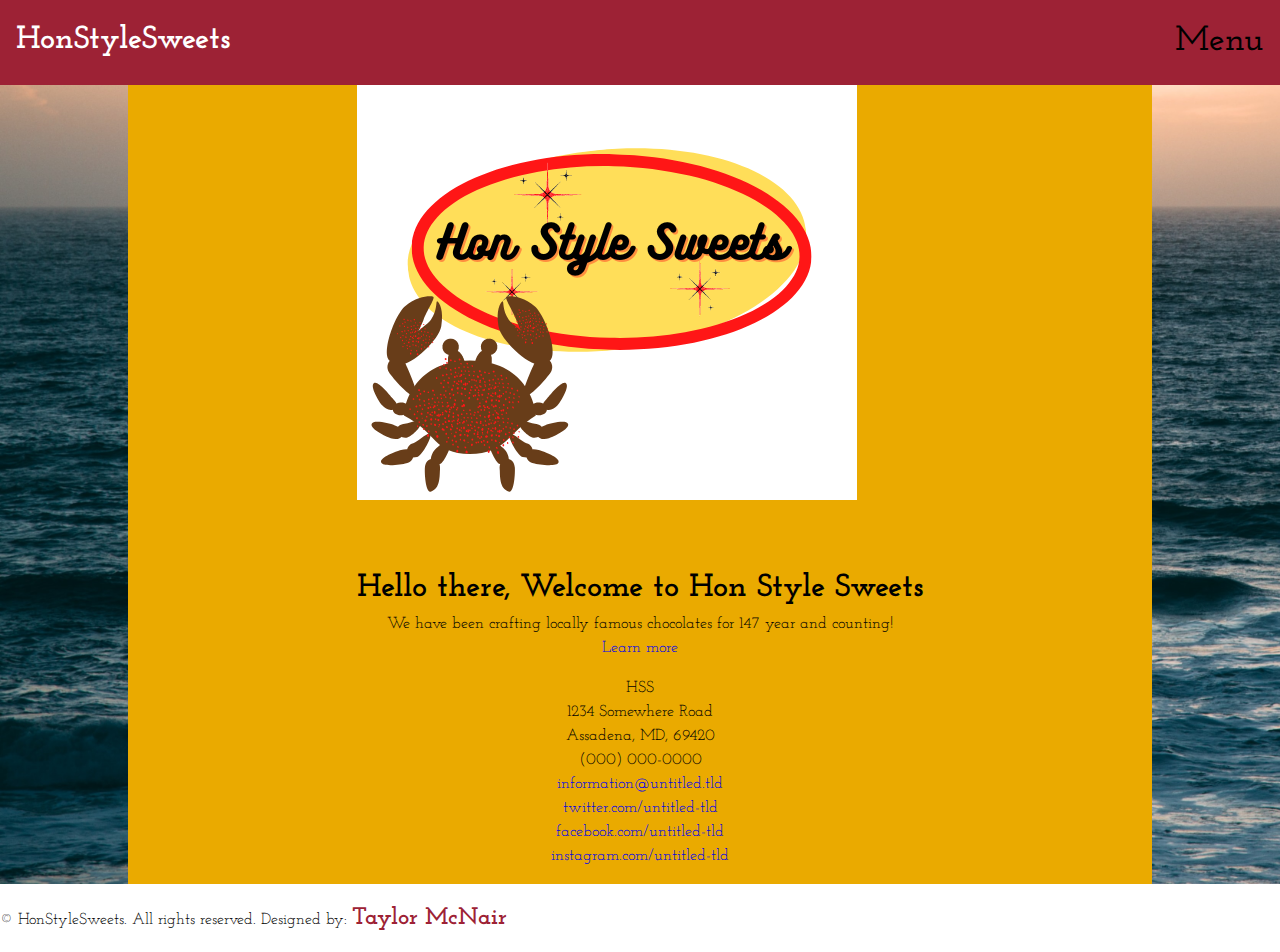
<file: aboutUs.html>
<!DOCTYPE html>
<html lang="en">

<head>
    <meta charset="UTF-8">
    <meta http-equiv="X-UA-Compatible" content="IE=edge">
    <meta name="viewport" content="width=device-width, initial-scale=1.0">
    <link rel="stylesheet" href="/styles.css"> 
    <link rel="stylesheet" href="/responsive.css">   
    <link rel="preconnect" href="https://fonts.googleapis.com">
    <link rel="preconnect" href="https://fonts.gstatic.com" crossorigin>
    <link href="https://fonts.googleapis.com/css2?family=Josefin+Slab:wght@300&display=swap" rel="stylesheet">
    <title>About Us</title>
</head>

<body class="is-preload">

    <!-- Page Wrapper -->
    <div id="page-wrapper">

        <!-- Header -->
        <div id="header" class="alt">
            <h1>HonStyleSweets<a href="index.html"></a></h1>
            <div class="navToggle">
                <div id="btn-group" class="navToggler btn-group">Menu</div>
            </div>
        </div>
        <nav id="menu">
            <div class="inner">
                <h2>Menu</h2>
                <ul class="links">
                    <li><a href="/index.html">Home</a></li>
                    <li><a href="/aboutUs.html">AboutUs</a></li>
                    <li><a href="/display.html">Products</a></li>

                </ul>
            </div>
        </nav>
        <div class="section-wrapper">
        <section id="wrapper">
            <section id="one" class="">
                <div class="inner">
                    <a href="/index.html" class="image"><img src="/assets/Re__Chocolate_Website/2.png" alt="Logo" /></a>
                    <div class="content">
                        <h2 class="major">Hello there, Welcome to Hon Style Sweets</h2>
                        <p>We have been crafting locally famous chocolates for 147 year and counting! </p>
                        <a href="/generic.html" class="special">Learn more</a>
                    </div>
                </div>
            </section>
        </section>

        <!-- Footer -->
        <section>
            <div>
                <ul class="contact">
                    <li class="icon solid fa-home">
                        HSS<br />
                        1234 Somewhere Road <br />
                        Assadena, MD, 69420
                    </li>
                    <li class="icon solid fa-phone">(000) 000-0000</li>
                    <li class="icon solid fa-envelope"><a href="#">information@untitled.tld</a></li>
                    <li class="icon brands fa-twitter"><a href="#">twitter.com/untitled-tld</a></li>
                    <li class="icon brands fa-facebook-f"><a href="#">facebook.com/untitled-tld</a></li>
                    <li class="icon brands fa-instagram"><a href="#">instagram.com/untitled-tld</a></li>
                </ul>

            </div>
        </section>
    </div>
    </div>
    <ul>
        <li>&copy; HonStyleSweets. All rights reserved.
             Designed by:  <a class="myname" href="http://taylormcnair.com">Taylor McNair</a>
        </li>
    </ul>
    <script src="/app.js"></script>
</body>

</html>
</file>
<file: styles.css>
:root{
  --md-yellow:#EAAA00;
  --md-red:#9D2235;
  --img-width: 33vw;
}
*{
  font-family:'Josefin Slab', serif;
}


/* Box sizing rules */
*,
*::before,
*::after {
  box-sizing: border-box;
}

/* Remove default margin */
body,
h1,
h2,
h3,
h4,
p,
figure,
blockquote,
dl,
dd {
  margin: 0;
}

/* Remove list styles on ul, ol elements with a list role, which suggests default styling will be removed */
ul[role='list'],
ol[role='list'] {
  list-style: none;
}

/* Set core root defaults */
html:focus-within {
  scroll-behavior: smooth;
}

/* Set core body defaults */
body {
  min-height: 100vh;
  text-rendering: optimizeSpeed;
  line-height: 1.5;
}

/* A elements that don't have a class get default styles */
a:not([class]) {
  text-decoration-skip-ink: auto;
}
a{
  text-decoration: none;
}

/* Make images easier to work with */
img,
picture {
  max-width: 100%;
  display: block;
}

/* Inherit fonts for inputs and buttons */
input,
button,
textarea,
select {
  font: inherit;
}

/* Remove all animations, transitions and smooth scroll for people that prefer not to see them */
@media (prefers-reduced-motion: reduce) {
  html:focus-within {
   scroll-behavior: auto;
  }
  
  *,
  *::before,
  *::after {
    animation-duration: 0.01ms !important;
    animation-iteration-count: 1 !important;
    transition-duration: 0.01ms !important;
    scroll-behavior: auto !important;
  }
}


/* Now the custom CSS can begin! - Taylor M.  */

ul{
	list-style: none;
  padding: 0;
}
header,
section{
  display: flex;
  justify-content: center;
  align-items: center;
  text-align: center;
}

#header {
  background-color: var(--md-red);
  color: white;
  text-align: center;
  position: fixed;
  width: 100%;
  top: 0;
  display: flex;
  justify-content: space-between;
  padding: 1rem;
  z-index: 5;
}
#header .navToggle{
  text-decoration: none;
  cursor: pointer;
  color: black;
  font-size: 2.2rem;
  font-weight: 600;
  z-index: 10;
}

#menu {
  display: none;
}
#menu.opened{
  background-color: var(--md-yellow);
  color: black;
  position:fixed;
  right: 0;
  top: 85px;
  padding: 1rem;
  display: flex;
  width: fit-content;
  z-index: 5;
  border: 2px solid black;
}
#menu .inner h2{
  font-size: 3rem;
}
#menu .inner ul a{
  font-size: 2rem;
  color: black;
}

#wrapper{
  flex-direction: column;
}
#page-wrapper{
  background-image: url("/assets/colin-maynard-chesapeake-unsplash.cropped.jpg");
  background-size: cover;
}
.section-wrapper{
  /* padding: 0 6vw; */
  margin: 0 10vw;
  background: var(--md-yellow);
}
.section-wrapper h2{
  text-align: center; 
  font-size: 2rem;
  margin-top: 4rem; 
}
.theGoods{
  flex-wrap: wrap;
  gap: 2vw;
}
.theGoods img{
  width: 100%;
}
.theGoods .display-image{
  max-width: var(--img-width);
}
.theGoods .product-title{
  position: relative;
  text-align: center;
  width: var(--img-width);
  background-color: rgba(255,255,255,0.8);
}

.theGoods .product-price{
  position: relative;
  bottom: 1.5rem;
  background-color: rgba(255,255,255,0.8);
}

.features{
  flex-wrap: wrap ;
  display: flex;
  gap: 3rem;
}
.features h3{
  font-size: 2rem;
}
.features img{
	width: 25rem;
}
.copyright{
  color: white;
}
.myname{
  color: #9D2235;
  font-weight: 700;
  font-size: 1.5rem;
}
</file>
<file: responsive.css>
@media screen and (max-width: 900px) {
    :root {
        --img-width: 67vw;
    }
}
@media screen and (max-width:700px) {
    .features{
        flex-direction: column;
    }
    .features img{
        width: 30rem;
    }
}
@media screen and (max-width:450px) {

    .product-title,
    .product-price {
        font-size: 1rem;
    }
}
</file>
